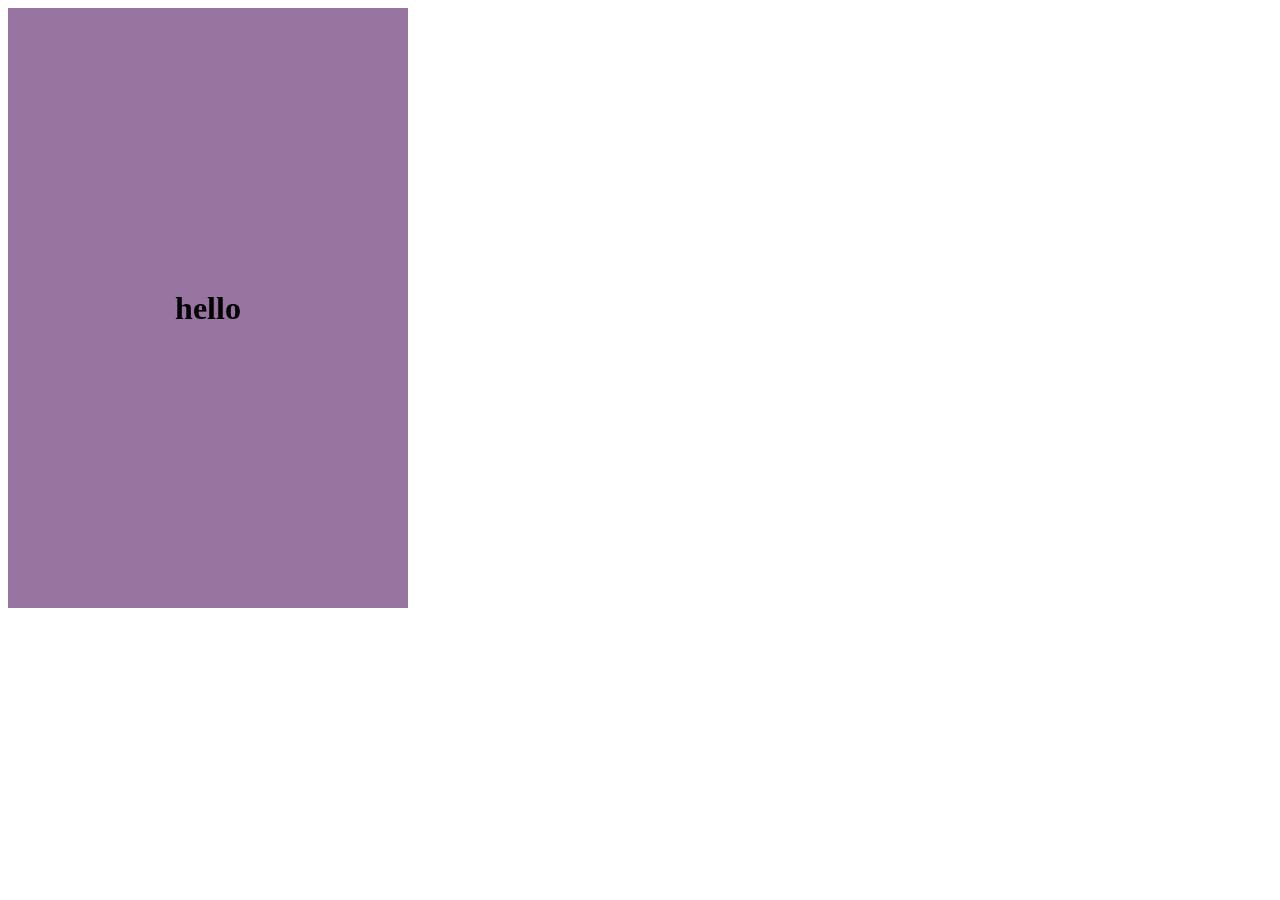
<file: projects.html>
<!DOCTYPE html>
<html lang="en">
<head>
    <meta charset="UTF-8">
    <meta name="viewport" content="width=device-width, initial-scale=1.0">
    <title>Document</title>
    <link rel="stylesheet" href="style.css"/>
</head>
<body>

    <div class="box">
    <h1>hello</h1>
    </div>
    <div>
        <script src="script.js"></script>
    </div>
</body>
</html>
</file>
<file: style.css>
.box {
    background-color: rgb(152, 116, 161);
    height:600px;
    width: 400px;
    display: flex;
    justify-content: center;
    align-items: center;
}
.h1{
    color: blue;
}
.innerbox {
    background-color: rgba(44, 38, 113, 0.844);
    height: 300px;
    width: 300px;
    border-radius: 800%;
}
.img {
    height: 250px;
    width: 250px;
    border-radius: 500%;
    object-fit: cover;

}
.txt {
    color: rgb(185, 14, 14);
    padding: 18px;
    padding-left: 18px ;
    padding-right: 18px;
}
button {
    background-color: rgb(136, 96, 36);
    height: 100px;
    width: 100px;
    border: none;
    border-radius: 50%;
}
</file>
